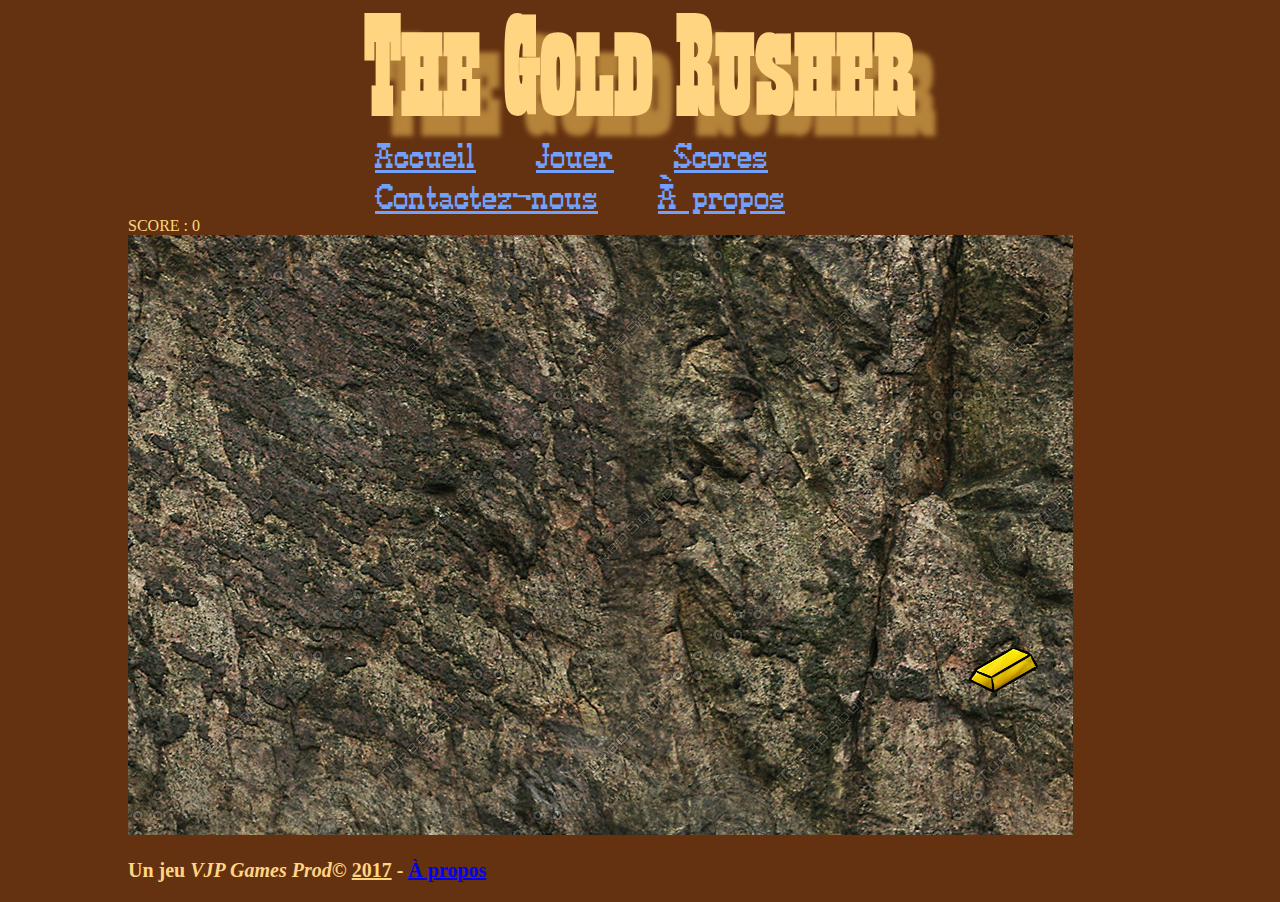
<file: jouer.html>
<!DOCTYPE html>
<html>
	<head>
		<meta charset="utf-8"/>
		<link rel="stylesheet" href="jeu.css"/>
		<meta name="viewport" content="width=device-width,initial-scale=1"/>
		<title>The Gold Rusher</title>
	</head>
	<body>
		<header>
			<h1 class="centrage_inline font_titre">The Gold Rusher</h1>
			<nav>
				<ul>
					<li><a href="index.html" title="Accueil">Accueil</a></li>
					<li><a href="jouer.html" title="Jouer">Jouer</a></li>
					<li><a href="scores.html" title="Les scores">Scores</a></li>
					<li><a href="contact.html" title="Contactez-nous">Contactez-nous</a></li>
					<li><a href="about.html" title="À propos">À propos</a></li>
				</ul>
			</nav>
			<!--<div>
				<img src="img/Background.jpg" alt="Western" class="centrage_img" />
			</div>-->
			<div class="score_container">SCORE : <span class="score"></span></div>
			<canvas id="canvas" width="945" height="600">
			</canvas>
			<footer>
				<div class="bloc_texte">
					<h3>Un jeu <span class="copyright">VJP Games Prod©</span> <span class="annee">2017</span> - <a href="about.html" title="À propos">À propos</a><h3>
				</div>
			</footer>
			<script type="text/javascript" src="https://code.jquery.com/jquery-3.2.1.min.js"></script>
			<script type="text/javascript" src="script.js"></script>
	</body>
</html>
</file>
<file: jeu.css>
/* Permet de centrer un blockinline dans un élément block. La commande Display:; block; nous permet de transformer une balise de type inline en type block pour répondre à nos besoins*/
.centrage_inline
{
	margin: 0 auto;
	width: 600px;
	text-align: center;
	display: block;
}
.centrage_img
{
	margin: 0 auto;
	display: block;
}
.bloc_texte
{
	margin-top: 20px;
	text-align: justify;
}
.frise
{
	max-width: 1024px;
}
.groundhog
{
	float: left;
	height: 200px;
	margin-right: 15px;
}
body
{
	max-width: 1024px;
	margin: 15px auto 5px auto;
	background-color: #643211;
	color: #FFD581;
}
@font-face
{
	font-family: "western-titre";
	src: url("font/Anderson_Thunderbirds.ttf");
}
@font-face
{
	font-family: "western-texte";
	src: url("font/Pixelcowboy.otf");
}
p
{
	font-family: "western-texte";
	font-size: 22px;
}
/*h1,h3 indique le font family pour les deux éléments ensuite on fait un distingo car le font-size est différent pour chacun*/
h1,h2
{
	font-family: "western-titre";
	text-align: center;
}
h1
{
	font-size: 120px;
	text-shadow: #B5833A 20px 20px 5px;
}
h2
{
	font-size: 40px;
}
h3
{
	font-size: 20px;
}
footer h3 span.copyright
{
	font-style: italic;
}
footer h3 span.annee
{
	text-decoration: underline; 
}
ul
{
	margin: 0 auto;
	width: 626px;
}
li
{
	font-family: "western-texte";
	font-size: 36px;
	margin: 0 28px;
	display: inline;
	text-decoration: ;
}
li a
{
	color: #72a0ff;
}
li a:hover
{
	color: red;
}
li a:visited
{
	color: #b75ee8;
}
form label
{
	vertical-align: top;
}
form div label:first-child
{
	width: 75px;
	display: inline-block;
}
form div
{
	margin-top: 5px;
}
@media screen and (min-width:1024px) 
{
	.conteneur_inline .bloc_texte /* les deux classes à suivre signifie que l'on agit sur les bloc_texte contenus dans .conteneur inline */
	{
		margin: 0px;
		width: 488px;
		display: inline-block;
	}
	.separateur
	{
		width: 40px;
		display: inline-block;
	}
}
@media screen and (max-width:1023px) 
{
	.conteneur_inline .bloc_texte /*on pourrait se passer de cette classe du fait des media queries mais en le rajoutant on spécifie le display: block;*/
	{
		display: block;
	}
	.bloc_texte
	{
		margin: 0 30px;
	}
	.separateur
	{
		width: 0px;
		display: none;
	}
	.frise
	{
		display: none; 
	}
}

/*---    PAGE DES SCORES   ---*/
.tableau_scores{
	margin: 0 auto;
	max-width: 600px;
	border : 1px solid black;
	border-collapse: collapse;
}
.tableau_scores tr td, .tableau_scores tr th{
	border : 1px solid black;
	text-align: center;
}
.highlight_first td:not(:first-child), .highlight_second td:not(:first-child), .highlight_third td{
	font-weight: bold;
}
.highlight_first td:not(:first-child){
	background-color: #265baf;
}
.highlight_second td:not(:first-child){
	background-color: #2d9923;
}
.highlight_third td{
	background-color: #8e8120;
}

/*	On cache la colonne des meilleurs scores en dessous de 480px	*/
@media (max-width:480px)  {  
	table tr td.best ~ td:nth-child(-n+5), table tr td.besttr ~ td:nth-child(-n+6){
		display: none;
	}
	table tr th.col_best{
		display: none;
	}
}

/*	On cache la colonne des 3 derniers temps en dessous de 800px	*/
@media (max-width:800px)  { 
	/*		La class .last3 est un séparateur, on cachera les 3 td suivants	*/
	table tr td.last3 ~ td:nth-child(-n+4), table tr td.last3tr ~ td:nth-child(-n+5){
		display: none;
	}
	table tr th.col_last3{
		display: none;
	}
	
}

/*---	Page à propos	---*/
.horiz_blocks{
	display: inline-block;
	width: 480px;
}
.horiz_blocks img{
	float: left;
	width: 150px;
	margin: 0 10px 10px 0;
}
.container{
	padding: 8px;
}
.separator{
	width: 40px;
	display: inline-block;
}
/*	On remet les deux blocks en display:block en dessous de 1024px;	*/
@media (max-width:1024px)  { 
	/*		La class .last3 est un séparateur, on cachera les 3 td suivants	*/
	.horiz_blocks{
		display: block;
		width: auto;
	}
	
}
.mega_highlight{
	font-weight: bolder;
	/*text-decoration: underline;*/
	font-style: italic;
	color :#fc3f3f;
}
</file>
